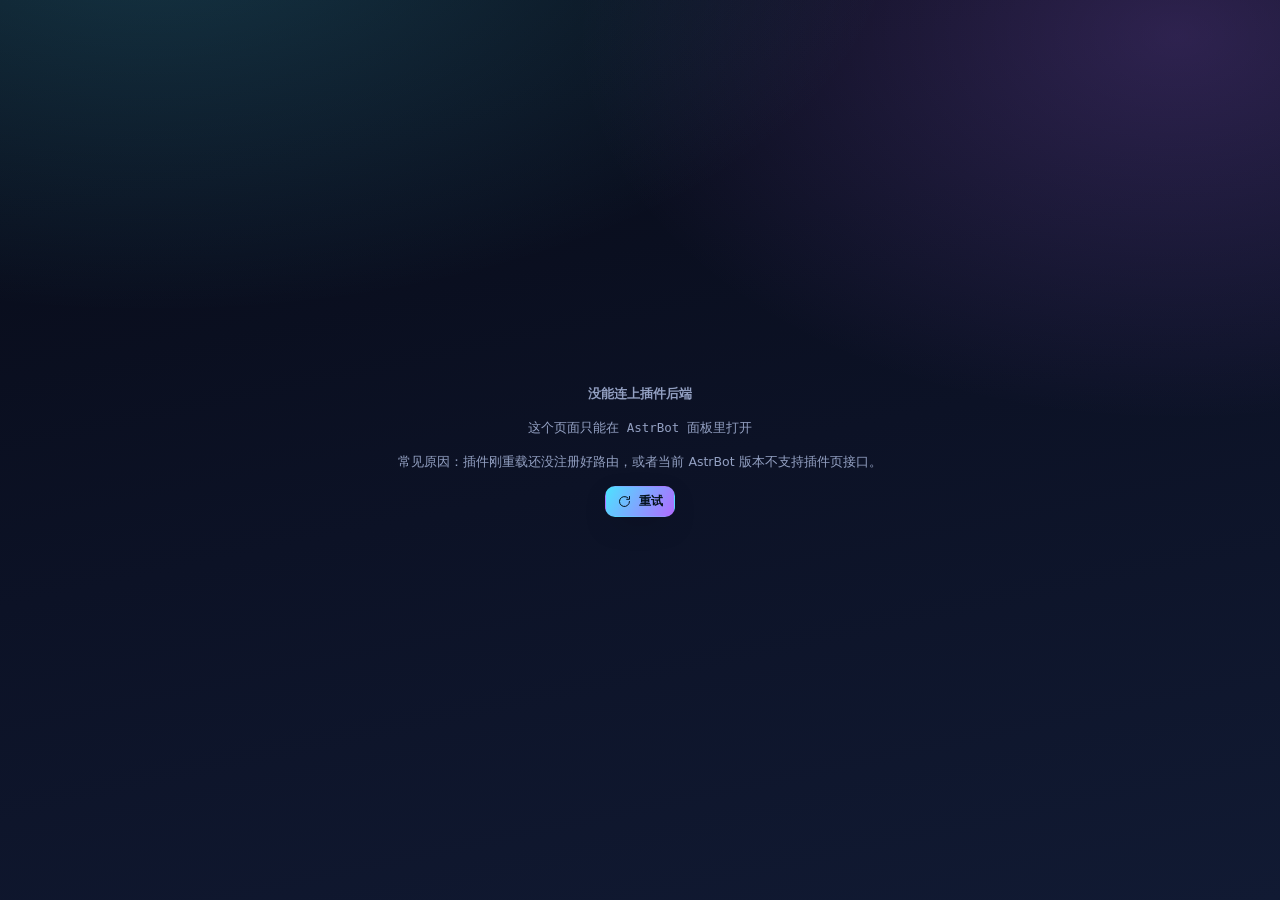
<file: pages/nexus/index.html>
<!DOCTYPE html>
<html lang="zh-CN" data-nexus-theme="midnight">
<head>
<meta charset="utf-8" />
<meta name="viewport" content="width=device-width, initial-scale=1" />
<title>我的番剧 · Bangumi Nexus</title>
<link rel="icon" type="image/svg+xml" href="./assets/logo.svg" />
<link rel="stylesheet" href="./theme.css" />
<link rel="stylesheet" href="./style.css" />
</head>
<body>
<svg class="sprite" aria-hidden="true" focusable="false" xmlns="http://www.w3.org/2000/svg">
  <symbol id="i-overview" viewBox="0 0 24 24"><path d="M4 19.5a8.5 8.5 0 1 1 16 0Z"/><path d="M12 13.6 16 9"/><circle cx="12" cy="14.4" r="1.5" fill="currentColor" stroke="none"/></symbol>
  <symbol id="i-config" viewBox="0 0 24 24"><path d="M3.5 7.5h9M17.5 7.5h3M3.5 16.5h4M12.5 16.5h8"/><circle cx="15" cy="7.5" r="2.4"/><circle cx="10" cy="16.5" r="2.4"/></symbol>
  <symbol id="i-heart" viewBox="0 0 24 24"><path d="M12 20s-7.6-4.6-7.6-9.5A4.4 4.4 0 0 1 12 7.4a4.4 4.4 0 0 1 7.6 3.1C19.6 15.4 12 20 12 20Z"/></symbol>
  <symbol id="i-rss" viewBox="0 0 24 24"><path d="M5 4.5A14.5 14.5 0 0 1 19.5 19M5 10.5A8.5 8.5 0 0 1 13.5 19"/><circle cx="6" cy="18" r="1.7" fill="currentColor" stroke="none"/></symbol>
  <symbol id="i-bell" viewBox="0 0 24 24"><path d="M6.5 17.5V11a5.5 5.5 0 0 1 11 0v6.5"/><path d="M4.5 17.5h15M10 20.3a2.2 2.2 0 0 0 4 0"/></symbol>
  <symbol id="i-source" viewBox="0 0 24 24"><ellipse cx="12" cy="6" rx="7.5" ry="2.8"/><path d="M4.5 6v6c0 1.55 3.36 2.8 7.5 2.8s7.5-1.25 7.5-2.8V6"/><path d="M4.5 12v6c0 1.55 3.36 2.8 7.5 2.8s7.5-1.25 7.5-2.8v-6"/></symbol>
  <symbol id="i-calendar" viewBox="0 0 24 24"><rect x="3.5" y="5.5" width="17" height="15" rx="2.5"/><path d="M3.5 10h17M8 3.5v4M16 3.5v4"/></symbol>
  <symbol id="i-tv" viewBox="0 0 24 24"><rect x="3" y="7.5" width="18" height="12" rx="2.5"/><path d="m8.5 3.5 3.5 4 3.5-4"/></symbol>
  <symbol id="i-search" viewBox="0 0 24 24"><circle cx="10.8" cy="10.8" r="6.3"/><path d="m15.5 15.5 4.5 4.5"/></symbol>
  <symbol id="i-dice" viewBox="0 0 24 24"><rect x="4" y="4" width="16" height="16" rx="3.5"/><circle cx="8.8" cy="8.8" r="1.3" fill="currentColor" stroke="none"/><circle cx="15.2" cy="15.2" r="1.3" fill="currentColor" stroke="none"/><circle cx="12" cy="12" r="1.3" fill="currentColor" stroke="none"/></symbol>
  <symbol id="i-clock" viewBox="0 0 24 24"><circle cx="12" cy="12" r="8.5"/><path d="M12 7.5V12l3.2 2"/></symbol>
  <symbol id="i-save" viewBox="0 0 24 24"><path d="M4.5 6.5A2 2 0 0 1 6.5 4.5h8.2L19.5 9.3v8.2a2 2 0 0 1-2 2h-11a2 2 0 0 1-2-2Z"/><path d="M8.5 4.5v5h7"/><rect x="8.5" y="13" width="7" height="6.5" rx="1.4"/></symbol>
  <symbol id="i-stethoscope" viewBox="0 0 24 24"><path d="M6 3.5v4.8a4 4 0 0 0 8 0V3.5"/><path d="M4.4 3.5h3.2M12.4 3.5h3.2"/><path d="M10 12.3v2.4a4.6 4.6 0 0 0 8.4 2.6"/><circle cx="19.2" cy="15.6" r="2.1"/></symbol>
  <symbol id="i-cards" viewBox="0 0 24 24"><rect x="6.5" y="3.5" width="14" height="14" rx="3"/><path d="M16.5 20.5h-9a4 4 0 0 1-4-4v-9"/></symbol>
  <symbol id="i-commands" viewBox="0 0 24 24"><rect x="2.5" y="4.5" width="19" height="15" rx="2.5"/><path d="M6.5 10l2.5 2-2.5 2M12 14h5"/></symbol>
  <symbol id="i-about" viewBox="0 0 24 24"><circle cx="12" cy="12" r="8.5"/><path d="M12 11v6M12 7.6v.6"/></symbol>
  <symbol id="i-upload" viewBox="0 0 24 24"><path d="M12 16V4m0 0L7.5 8.5M12 4l4.5 4.5"/><path d="M4 15v3.5A1.5 1.5 0 0 0 5.5 20h13a1.5 1.5 0 0 0 1.5-1.5V15"/></symbol>
  <symbol id="i-link" viewBox="0 0 24 24"><path d="M10 13.5a4 4 0 0 0 5.7 0l2.8-2.8a4 4 0 0 0-5.7-5.7L11.6 6.3"/><path d="M14 10.5a4 4 0 0 0-5.7 0l-2.8 2.8a4 4 0 0 0 5.7 5.7l1.2-1.2"/></symbol>
  <symbol id="i-download" viewBox="0 0 24 24"><path d="M12 4v12m0 0l-4.5-4.5M12 16l4.5-4.5"/><path d="M4 18.5h16"/></symbol>
  <symbol id="i-trash" viewBox="0 0 24 24"><path d="M4 7h16M9.5 7V4.5h5V7M6.5 7l.9 12a1.5 1.5 0 0 0 1.5 1.4h6.2a1.5 1.5 0 0 0 1.5-1.4L17.5 7"/><path d="M10.5 11v6M13.5 11v6"/></symbol>
  <symbol id="i-plus" viewBox="0 0 24 24"><path d="M12 5v14M5 12h14"/></symbol>
  <symbol id="i-close" viewBox="0 0 24 24"><path d="M6 6l12 12M18 6L6 18"/></symbol>
  <symbol id="i-check" viewBox="0 0 24 24"><path d="M4.5 12.5l5 5 10-11"/></symbol>
  <symbol id="i-refresh" viewBox="0 0 24 24"><path d="M20 12a8 8 0 1 1-2.6-5.9"/><path d="M20 4v4.5h-4.5"/></symbol>
  <symbol id="i-palette" viewBox="0 0 24 24"><path d="M12 3.5a8.5 8.5 0 1 0 0 17c1.4 0 2-.9 2-1.8 0-1.6-1.7-1.7-1.7-3.2 0-1.1.9-1.8 2.2-1.8h1.6a4.4 4.4 0 0 0 4.4-4.4C20.5 5.9 16.7 3.5 12 3.5Z"/><circle cx="8.4" cy="10.4" r="1.2" fill="currentColor" stroke="none"/><circle cx="12" cy="7.8" r="1.2" fill="currentColor" stroke="none"/><circle cx="15.8" cy="9.6" r="1.2" fill="currentColor" stroke="none"/></symbol>
  <symbol id="i-play" viewBox="0 0 24 24"><path d="M8 5.5l10 6.5-10 6.5Z"/></symbol>
  <symbol id="i-arrow-up" viewBox="0 0 24 24"><path d="M12 19V6m0 0l-5 5M12 6l5 5"/></symbol>
  <symbol id="i-arrow-down" viewBox="0 0 24 24"><path d="M12 5v13m0 0l5-5M12 18l-5-5"/></symbol>
  <symbol id="i-copy" viewBox="0 0 24 24"><rect x="9" y="9" width="11.5" height="11.5" rx="2.5"/><path d="M15 6.5V6a2.5 2.5 0 0 0-2.5-2.5H6A2.5 2.5 0 0 0 3.5 6v6.5A2.5 2.5 0 0 0 6 15h.5"/></symbol>
  <symbol id="i-info" viewBox="0 0 24 24"><circle cx="12" cy="12" r="8.5"/><path d="M12 11.5v5.5M12 8v.6"/></symbol>
  <symbol id="i-caret" viewBox="0 0 24 24"><path d="M7 10l5 5 5-5"/></symbol>
  <symbol id="i-compact" viewBox="0 0 24 24"><path d="M4 12h16M8 7.5l4-3.5 4 3.5M8 16.5l4 3.5 4-3.5"/></symbol>
  <symbol id="i-expand" viewBox="0 0 24 24"><path d="M9 4.5H4.5V9M15 19.5h4.5V15M4.5 15v4.5H9M19.5 9V4.5H15"/></symbol>
  <symbol id="i-fit" viewBox="0 0 24 24"><rect x="3.5" y="5.5" width="17" height="13" rx="2.5"/><path d="M8 12h8"/></symbol>
  <symbol id="i-actual" viewBox="0 0 24 24"><circle cx="11" cy="11" r="6.5"/><path d="M11 8.5v5M8.5 11h5M16 16l4.5 4.5"/></symbol>
  <symbol id="i-wand" viewBox="0 0 24 24"><path d="M3.8 20.2 13.6 10.4"/><path d="m14.3 9.7 3.5-3.5a1.75 1.75 0 0 0 0-2.5l-.5-.5a1.75 1.75 0 0 0-2.5 0l-3.5 3.5z"/><path d="M19.4 12.6v3.2M17.8 14.2H21M6.2 3v2.7M4.8 4.35h2.8"/></symbol>
  <symbol id="i-library" viewBox="0 0 24 24"><rect x="3.5" y="3.5" width="7" height="7" rx="2"/><rect x="13.5" y="3.5" width="7" height="7" rx="2"/><rect x="3.5" y="13.5" width="7" height="7" rx="2"/><rect x="13.5" y="13.5" width="7" height="7" rx="2"/></symbol>
  <symbol id="i-grip" viewBox="0 0 24 24"><circle cx="9" cy="6" r="1.3" fill="currentColor" stroke="none"/><circle cx="15" cy="6" r="1.3" fill="currentColor" stroke="none"/><circle cx="9" cy="12" r="1.3" fill="currentColor" stroke="none"/><circle cx="15" cy="12" r="1.3" fill="currentColor" stroke="none"/><circle cx="9" cy="18" r="1.3" fill="currentColor" stroke="none"/><circle cx="15" cy="18" r="1.3" fill="currentColor" stroke="none"/></symbol>
  <symbol id="i-sync" viewBox="0 0 24 24"><path d="M4.5 10.6A7.8 7.8 0 0 1 18.3 7.3"/><path d="M19.5 13.4A7.8 7.8 0 0 1 5.7 16.7"/><path d="M14.9 7.5h3.7V3.8M9.1 16.5H5.4v3.7"/></symbol>
  <symbol id="i-chev-left" viewBox="0 0 24 24"><path d="M14.5 6.5 9 12l5.5 5.5"/></symbol>
  <symbol id="i-chev-right" viewBox="0 0 24 24"><path d="M9.5 6.5 15 12l-5.5 5.5"/></symbol>
</svg>

<div class="shell" id="shell">
  <header class="appbar">
    <a class="brand" href="#/overview" title="我的番剧 · Bangumi Nexus">
      <img class="brand-mark" src="./assets/logo.svg" alt="" width="30" height="30" draggable="false" />
      <span class="brand-text">
        <strong>我的番剧</strong>
        <small id="brand-sub">跨源检索 · 追番清单 · RSS 订阅 · 每日播报</small>
      </span>
    </a>

    <div class="appbar-actions">
      <div class="theme-picker">
        <button class="pill-btn" id="btn-theme" type="button" aria-haspopup="true" aria-expanded="false" title="切换界面主题（同时决定卡片预览配色）">
          <span class="swatches" id="theme-swatch"></span>
          <span id="theme-label">午夜霓虹</span>
          <svg class="icon sm"><use href="#i-caret"></use></svg>
        </button>
        <div class="theme-menu" id="theme-menu" role="menu" hidden></div>
      </div>
      <button class="pill-btn" id="btn-dense" type="button" title="紧凑模式：压缩间距，一屏塞更多东西">
        <svg class="icon sm"><use href="#i-compact"></use></svg><span>紧凑</span>
      </button>
      <button class="pill-btn" id="btn-refresh" type="button" title="重新拉取运行概览与当前视图数据">
        <svg class="icon sm"><use href="#i-refresh"></use></svg><span>刷新</span>
      </button>
    </div>
  </header>

  <nav class="tabbar" id="tabbar" aria-label="主导航"></nav>

  <main class="views" id="views">
    <section class="view" data-view="overview" hidden></section>
    <section class="view" data-view="config" hidden></section>
    <section class="view" data-view="watch" hidden></section>
    <section class="view" data-view="subs" hidden></section>
    <section class="view" data-view="targets" hidden></section>
    <section class="view" data-view="anirss" hidden></section>
    <section class="view" data-view="cards" hidden></section>
    <section class="view" data-view="sources" hidden></section>
    <section class="view" data-view="commands" hidden></section>
    <section class="view" data-view="about" hidden></section>
  </main>

  <footer class="statusbar">
    <span class="status-left" id="status-left"></span>
    <span class="status-right" id="status-right"></span>
  </footer>
</div>

<div class="boot" id="boot">
  <img src="./assets/logo.svg" alt="" width="64" height="64" draggable="false" />
  <p>正在连接 AstrBot…</p>
</div>

<!-- 自绘确认框：插件页跑在 sandbox iframe 里（AstrBot 给的是
     「allow-scripts allow-forms allow-downloads」，没有 allow-modals），
     window.confirm 会被浏览器直接判否而且什么都不弹，所以危险操作只能自己画。 -->
<div class="askbox" id="askbox" hidden>
  <div class="askbox-card" role="alertdialog" aria-modal="true" aria-labelledby="askbox-title" aria-describedby="askbox-body">
    <div class="askbox-head">
      <span class="askbox-mark" id="askbox-mark"><svg class="icon"><use href="#i-info"></use></svg></span>
      <h2 id="askbox-title"></h2>
    </div>
    <p id="askbox-body"></p>
    <div class="askbox-actions">
      <button class="btn ghost" id="askbox-no" type="button"></button>
      <button class="btn primary" id="askbox-yes" type="button"></button>
    </div>
  </div>
</div>

<div class="toasts" id="toasts" aria-live="polite"></div>

<script type="module" src="./app.js"></script>
</body>
</html>
</file>
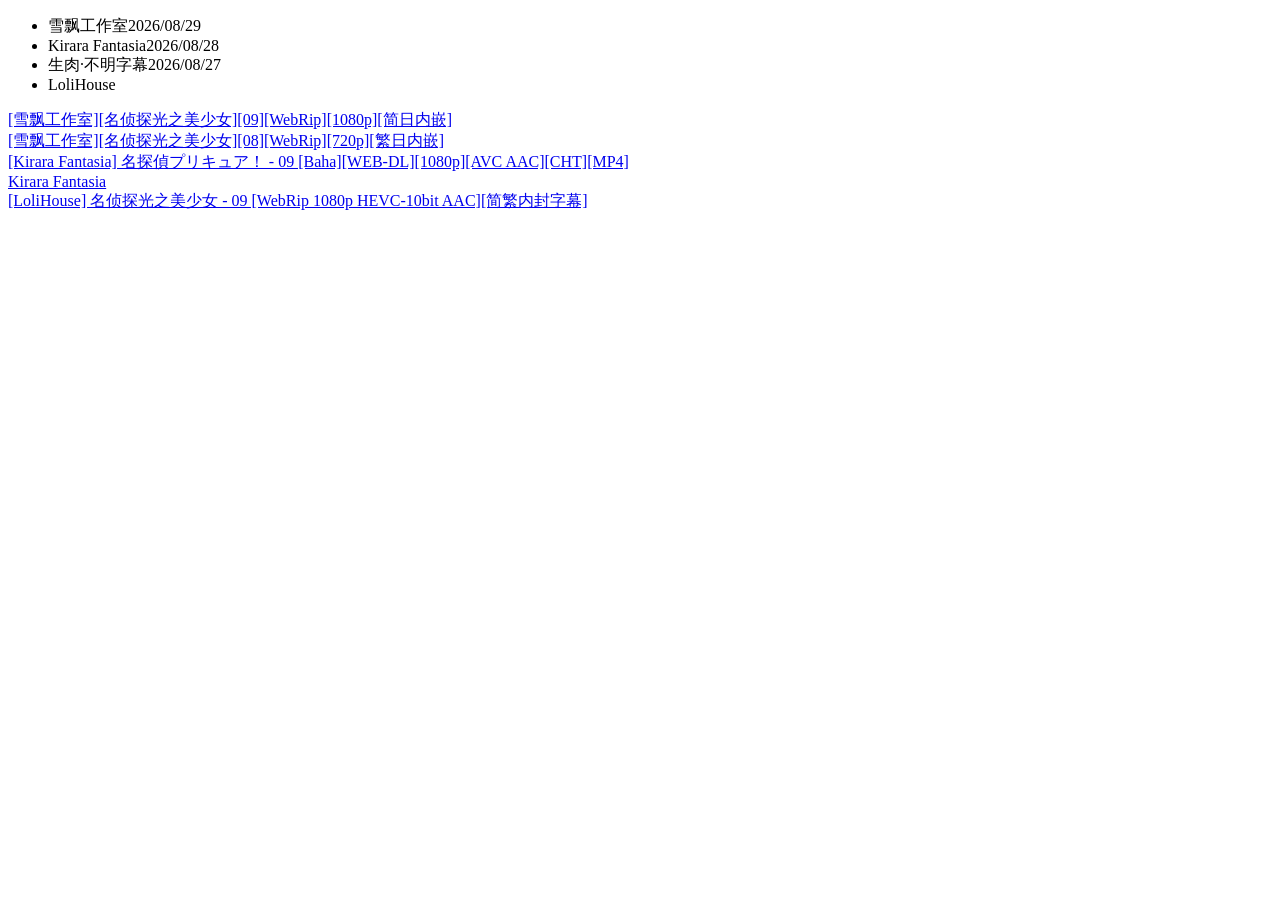
<file: tests/fixtures/mikan_bangumi.html>
<!DOCTYPE html>
<!-- 精简自 https://mikanani.me/Home/Bangumi/3883（名探偵プリキュア！，2026-08 实测）。
     只保留解析要用到的骨架，并刻意保留两个真实坑：
     1. Kirara Fantasia 左栏是 subgroup-615，正文里的发布者链接却是 PublishGroup/392；
     2. 「生肉·不明字幕」这一组左栏有名字，正文里没有对应的发布块。 -->
<html>
<head><title>名探偵プリキュア！</title></head>
<body>
<div class="pull-left leftbar-container">
  <div class="leftbar-nav">
    <ul class="list-unstyled">
      <li><a class="subgroup-name subgroup-6" data-anchor="#6">雪飘工作室</a><span class="date">2026/08/29</span></li>
      <li><a class="subgroup-name subgroup-615" data-anchor="#615">Kirara Fantasia</a><span class="date">2026/08/28</span></li>
      <li><a class="subgroup-name subgroup-202" data-anchor="#202">生肉·不明字幕</a><span class="date">2026/08/27</span></li>
      <li><a class="subgroup-name subgroup-370" data-anchor="#370">LoliHouse</a></li>
    </ul>
  </div>
</div>
<div class="central-container">
  <div class="m-bangumi-content" id="bangumi-episode-subgroup-6">
    <div class="m-bangumi-item">
      <div class="text"><a href="/Home/Episode/aaa">[雪飘工作室][名侦探光之美少女][09][WebRip][1080p][简日内嵌]</a></div>
    </div>
    <div class="m-bangumi-item">
      <div class="text"><a href="/Home/Episode/bbb">[雪飘工作室][名侦探光之美少女][08][WebRip][720p][繁日内嵌]</a></div>
    </div>
  </div>
  <div class="m-bangumi-content" id="bangumi-episode-subgroup-615">
    <div class="m-bangumi-item">
      <div class="text"><a href="/Home/Episode/ccc">[Kirara Fantasia] 名探偵プリキュア！ - 09 [Baha][WEB-DL][1080p][AVC AAC][CHT][MP4]</a></div>
    </div>
    <div class="m-bangumi-item">
      <div class="subgroup-text"><a href="/Home/PublishGroup/392">Kirara Fantasia</a></div>
    </div>
  </div>
  <div class="m-bangumi-content" id="bangumi-episode-subgroup-370">
    <div class="m-bangumi-item">
      <div class="text"><a href="/Home/Episode/ddd">[LoliHouse] 名侦探光之美少女 - 09 [WebRip 1080p HEVC-10bit AAC][简繁内封字幕]</a></div>
    </div>
  </div>
</div>
</body>
</html>
</file>
<file: pages/nexus/theme.css>
/* ---------------------------------------------------------------------------
 * 自动生成，请勿手工编辑。
 * 来源: astrbot_plugin_bangumi_nexus/nexus/render/themes.py
 * 重建: python astrbot_plugin_bangumi_nexus/scripts/build_theme_css.py
 *
 * 每个主题都暴露与卡片渲染器完全相同的 28 个自定义属性，
 * 外加若干只对 WebUI 有意义的派生变量（滚动条、玻璃模糊、语义色等）。
 * ------------------------------------------------------------------------- */


/* app.js 还没启动时的兜底，避免首屏白闪。 */

:root {
  --canvas: radial-gradient(1200px 620px at 12% -8%, rgba(77, 226, 255, 0.20), transparent 62%), radial-gradient(1000px 640px at 92% 4%, rgba(176, 107, 255, 0.22), transparent 60%), linear-gradient(168deg, #070a16 0%, #0c1226 52%, #111a33 100%);
  --canvas-from: #070a16;
  --canvas-mid: #0c1226;
  --canvas-to: #111a33;
  --surface: rgba(20, 27, 48, 0.902);
  --surface-alt: #1b2440;
  --surface-css: linear-gradient(160deg, rgba(28, 38, 66, 0.92), rgba(16, 22, 41, 0.94));
  --hero: linear-gradient(115deg, rgba(77, 226, 255, 0.16), rgba(176, 107, 255, 0.16));
  --overlay: repeating-linear-gradient(115deg, rgba(255, 255, 255, 0.028) 0 1px, transparent 1px 4px);
  --border: #27314f;
  --border-strong: #3a4670;
  --text: #e9eefb;
  --muted: #93a0c2;
  --faint: #66718f;
  --accent: #4de2ff;
  --accent-alt: #b06bff;
  --accent-ink: #04121c;
  --chip: rgba(77, 226, 255, 0.149);
  --chip-text: #9ce9ff;
  --code: #0a1122;
  --code-text: #8fd8ff;
  --font-body: "Noto Sans SC", "PingFang SC", "Microsoft YaHei", "Source Han Sans SC", "Hiragino Sans GB", system-ui, -apple-system, "Segoe UI", sans-serif;
  --font-heading: "Noto Sans SC", "PingFang SC", "Microsoft YaHei", "Source Han Sans SC", "Hiragino Sans GB", system-ui, -apple-system, "Segoe UI", sans-serif;
  --font-mono: "JetBrains Mono", "Cascadia Code", "SF Mono", "Sarasa Mono SC", Consolas, "DejaVu Sans Mono", ui-monospace, monospace;
  --radius: 22px;
  --shadow: 0 24px 60px -30px rgba(0, 0, 0, 0.55);
  --accent-shadow: 0 10px 30px -12px rgba(0, 0, 0, 0.5);
  --heading-spacing: -0.01em;
  --mode: dark;
  --glass-blur: 10px;
  --rail: #070a16;
  --track: rgba(255, 255, 255, 0.10);
  --hairline: rgba(255, 255, 255, 0.06);
  --lift: rgba(255, 255, 255, 0.05);
  --sunken: rgba(0, 0, 0, 0.28);
  --danger: #ff7a86;
  --success: #54e3ae;
  --warn: #ffc46b;
  color-scheme: dark;
}

/* 午夜霓虹 - 深藏青底色 · 青紫霓虹描边 */

[data-nexus-theme="midnight"] {
  --canvas: radial-gradient(1200px 620px at 12% -8%, rgba(77, 226, 255, 0.20), transparent 62%), radial-gradient(1000px 640px at 92% 4%, rgba(176, 107, 255, 0.22), transparent 60%), linear-gradient(168deg, #070a16 0%, #0c1226 52%, #111a33 100%);
  --canvas-from: #070a16;
  --canvas-mid: #0c1226;
  --canvas-to: #111a33;
  --surface: rgba(20, 27, 48, 0.902);
  --surface-alt: #1b2440;
  --surface-css: linear-gradient(160deg, rgba(28, 38, 66, 0.92), rgba(16, 22, 41, 0.94));
  --hero: linear-gradient(115deg, rgba(77, 226, 255, 0.16), rgba(176, 107, 255, 0.16));
  --overlay: repeating-linear-gradient(115deg, rgba(255, 255, 255, 0.028) 0 1px, transparent 1px 4px);
  --border: #27314f;
  --border-strong: #3a4670;
  --text: #e9eefb;
  --muted: #93a0c2;
  --faint: #66718f;
  --accent: #4de2ff;
  --accent-alt: #b06bff;
  --accent-ink: #04121c;
  --chip: rgba(77, 226, 255, 0.149);
  --chip-text: #9ce9ff;
  --code: #0a1122;
  --code-text: #8fd8ff;
  --font-body: "Noto Sans SC", "PingFang SC", "Microsoft YaHei", "Source Han Sans SC", "Hiragino Sans GB", system-ui, -apple-system, "Segoe UI", sans-serif;
  --font-heading: "Noto Sans SC", "PingFang SC", "Microsoft YaHei", "Source Han Sans SC", "Hiragino Sans GB", system-ui, -apple-system, "Segoe UI", sans-serif;
  --font-mono: "JetBrains Mono", "Cascadia Code", "SF Mono", "Sarasa Mono SC", Consolas, "DejaVu Sans Mono", ui-monospace, monospace;
  --radius: 22px;
  --shadow: 0 24px 60px -30px rgba(0, 0, 0, 0.55);
  --accent-shadow: 0 10px 30px -12px rgba(0, 0, 0, 0.5);
  --heading-spacing: -0.01em;
  --mode: dark;
  --glass-blur: 10px;
  --rail: #070a16;
  --track: rgba(255, 255, 255, 0.10);
  --hairline: rgba(255, 255, 255, 0.06);
  --lift: rgba(255, 255, 255, 0.05);
  --sunken: rgba(0, 0, 0, 0.28);
  --danger: #ff7a86;
  --success: #54e3ae;
  --warn: #ffc46b;
  color-scheme: dark;
}

/* 极光 - 半透明玻璃层 · 薄荷与蓝的流光 */

[data-nexus-theme="aurora"] {
  --canvas: radial-gradient(900px 520px at 8% 0%, rgba(99, 255, 201, 0.26), transparent 60%), radial-gradient(880px 560px at 78% 6%, rgba(127, 169, 255, 0.28), transparent 58%), radial-gradient(760px 620px at 50% 108%, rgba(186, 128, 255, 0.20), transparent 62%), linear-gradient(170deg, #04191c 0%, #08243c 48%, #161244 100%);
  --canvas-from: #04191c;
  --canvas-mid: #08243c;
  --canvas-to: #161244;
  --surface: rgba(255, 255, 255, 0.071);
  --surface-alt: rgba(255, 255, 255, 0.110);
  --surface-css: linear-gradient(155deg, rgba(255, 255, 255, 0.11), rgba(255, 255, 255, 0.045));
  --hero: linear-gradient(118deg, rgba(99, 255, 201, 0.18), rgba(127, 169, 255, 0.14));
  --overlay: none;
  --border: rgba(255, 255, 255, 0.149);
  --border-strong: rgba(255, 255, 255, 0.239);
  --text: #eafff8;
  --muted: #a2c6c2;
  --faint: #7d9c9c;
  --accent: #63ffc9;
  --accent-alt: #7fa9ff;
  --accent-ink: #052018;
  --chip: rgba(99, 255, 201, 0.141);
  --chip-text: #bdffe8;
  --code: rgba(4, 18, 26, 0.600);
  --code-text: #a6f2de;
  --font-body: "Noto Sans SC", "PingFang SC", "Microsoft YaHei", "Source Han Sans SC", "Hiragino Sans GB", system-ui, -apple-system, "Segoe UI", sans-serif;
  --font-heading: "Noto Sans SC", "PingFang SC", "Microsoft YaHei", "Source Han Sans SC", "Hiragino Sans GB", system-ui, -apple-system, "Segoe UI", sans-serif;
  --font-mono: "JetBrains Mono", "Cascadia Code", "SF Mono", "Sarasa Mono SC", Consolas, "DejaVu Sans Mono", ui-monospace, monospace;
  --radius: 26px;
  --shadow: 0 30px 70px -34px rgba(0, 20, 24, 0.75);
  --accent-shadow: 0 10px 30px -12px rgba(0, 0, 0, 0.5);
  --heading-spacing: -0.01em;
  --mode: dark;
  --glass-blur: 20px;
  --rail: #04191c;
  --track: rgba(255, 255, 255, 0.10);
  --hairline: rgba(255, 255, 255, 0.06);
  --lift: rgba(255, 255, 255, 0.05);
  --sunken: rgba(0, 0, 0, 0.28);
  --danger: #ff7a86;
  --success: #54e3ae;
  --warn: #ffc46b;
  color-scheme: dark;
}

/* 樱绯 - 暖粉纸感 · 衬线标题的柔和秩序 */

[data-nexus-theme="sakura"] {
  --canvas: radial-gradient(900px 480px at 14% -6%, rgba(228, 84, 125, 0.14), transparent 60%), radial-gradient(820px 520px at 88% 2%, rgba(255, 171, 134, 0.20), transparent 58%), linear-gradient(172deg, #fff8f9 0%, #ffeef3 55%, #fdf3ec 100%);
  --canvas-from: #fff8f9;
  --canvas-mid: #ffeef3;
  --canvas-to: #fdf3ec;
  --surface: #ffffff;
  --surface-alt: #fff5f7;
  --surface-css: linear-gradient(158deg, #ffffff, #fff7f9);
  --hero: linear-gradient(116deg, rgba(228, 84, 125, 0.12), rgba(255, 171, 134, 0.18));
  --overlay: none;
  --border: #f6dae1;
  --border-strong: #efc2ce;
  --text: #3d2b31;
  --muted: #8d6c76;
  --faint: #b39aa2;
  --accent: #e4547d;
  --accent-alt: #ffab86;
  --accent-ink: #ffffff;
  --chip: rgba(228, 84, 125, 0.122);
  --chip-text: #b83f63;
  --code: #fff1f4;
  --code-text: #a44366;
  --font-body: "Noto Sans SC", "PingFang SC", "Microsoft YaHei", "Source Han Sans SC", "Hiragino Sans GB", system-ui, -apple-system, "Segoe UI", sans-serif;
  --font-heading: "Noto Serif SC", "Source Han Serif SC", "Songti SC", "SimSun", Georgia, "Times New Roman", serif;
  --font-mono: "JetBrains Mono", "Cascadia Code", "SF Mono", "Sarasa Mono SC", Consolas, "DejaVu Sans Mono", ui-monospace, monospace;
  --radius: 20px;
  --shadow: 0 22px 50px -30px rgba(180, 108, 128, 0.45);
  --accent-shadow: 0 10px 26px -12px rgba(228, 84, 125, 0.45);
  --heading-spacing: 0.005em;
  --mode: light;
  --glass-blur: 10px;
  --rail: #fff5f7;
  --track: rgba(15, 23, 42, 0.10);
  --hairline: rgba(15, 23, 42, 0.05);
  --lift: rgba(255, 255, 255, 0.72);
  --sunken: rgba(15, 23, 42, 0.045);
  --danger: #d02c46;
  --success: #12855f;
  --warn: #a35c05;
  color-scheme: light;
}

/* 蓝图 - 工程网格 · 等宽标注的技术感 */

[data-nexus-theme="blueprint"] {
  --canvas: linear-gradient(168deg, #062138 0%, #082a46 55%, #04182a 100%);
  --canvas-from: #062138;
  --canvas-mid: #082a46;
  --canvas-to: #04182a;
  --surface: rgba(255, 255, 255, 0.051);
  --surface-alt: rgba(255, 255, 255, 0.086);
  --surface-css: linear-gradient(150deg, rgba(255, 255, 255, 0.075), rgba(255, 255, 255, 0.035));
  --hero: linear-gradient(118deg, rgba(255, 209, 102, 0.14), rgba(110, 200, 255, 0.14));
  --overlay: linear-gradient(rgba(146, 200, 255, 0.075) 1px, transparent 1px) 0 0 / 100% 34px, linear-gradient(90deg, rgba(146, 200, 255, 0.075) 1px, transparent 1px) 0 0 / 34px 100%;
  --border: rgba(127, 196, 255, 0.239);
  --border-strong: rgba(127, 196, 255, 0.361);
  --text: #dcecfb;
  --muted: #93b7d6;
  --faint: #6d90ae;
  --accent: #ffd166;
  --accent-alt: #6ec8ff;
  --accent-ink: #0a1a28;
  --chip: rgba(255, 209, 102, 0.122);
  --chip-text: #ffe3a3;
  --code: rgba(3, 18, 31, 0.600);
  --code-text: #8fd0ff;
  --font-body: "JetBrains Mono", "Cascadia Code", "SF Mono", "Sarasa Mono SC", Consolas, "DejaVu Sans Mono", ui-monospace, monospace;
  --font-heading: "JetBrains Mono", "Cascadia Code", "SF Mono", "Sarasa Mono SC", Consolas, "DejaVu Sans Mono", ui-monospace, monospace;
  --font-mono: "JetBrains Mono", "Cascadia Code", "SF Mono", "Sarasa Mono SC", Consolas, "DejaVu Sans Mono", ui-monospace, monospace;
  --radius: 8px;
  --shadow: 0 20px 46px -28px rgba(0, 12, 24, 0.8);
  --accent-shadow: 0 10px 30px -12px rgba(0, 0, 0, 0.5);
  --heading-spacing: 0.04em;
  --mode: dark;
  --glass-blur: 10px;
  --rail: #062138;
  --track: rgba(255, 255, 255, 0.10);
  --hairline: rgba(255, 255, 255, 0.06);
  --lift: rgba(255, 255, 255, 0.05);
  --sunken: rgba(0, 0, 0, 0.28);
  --danger: #ff7a86;
  --success: #54e3ae;
  --warn: #ffc46b;
  color-scheme: dark;
}

/* 素笺 - 米白纸张 · 墨黑与朱红的编排 */

[data-nexus-theme="paper"] {
  --canvas: radial-gradient(1000px 520px at 50% -12%, rgba(255, 255, 255, 0.9), transparent 60%), linear-gradient(174deg, #f7f4ed 0%, #f2eee4 58%, #eae5d8 100%);
  --canvas-from: #f7f4ed;
  --canvas-mid: #f2eee4;
  --canvas-to: #eae5d8;
  --surface: #fffdf8;
  --surface-alt: #f7f3e9;
  --surface-css: linear-gradient(160deg, #fffdf8, #faf7ee);
  --hero: linear-gradient(120deg, rgba(176, 64, 44, 0.10), rgba(47, 72, 88, 0.08));
  --overlay: none;
  --border: #ded7c6;
  --border-strong: #c8bfa9;
  --text: #221f1a;
  --muted: #726b5d;
  --faint: #9c9484;
  --accent: #b0402c;
  --accent-alt: #2f4858;
  --accent-ink: #fffdf8;
  --chip: rgba(176, 64, 44, 0.102);
  --chip-text: #8f3323;
  --code: #f2eee2;
  --code-text: #4a4438;
  --font-body: "Noto Sans SC", "PingFang SC", "Microsoft YaHei", "Source Han Sans SC", "Hiragino Sans GB", system-ui, -apple-system, "Segoe UI", sans-serif;
  --font-heading: "Noto Serif SC", "Source Han Serif SC", "Songti SC", "SimSun", Georgia, "Times New Roman", serif;
  --font-mono: "JetBrains Mono", "Cascadia Code", "SF Mono", "Sarasa Mono SC", Consolas, "DejaVu Sans Mono", ui-monospace, monospace;
  --radius: 6px;
  --shadow: 0 18px 40px -28px rgba(80, 70, 50, 0.4);
  --accent-shadow: 0 8px 22px -12px rgba(176, 64, 44, 0.38);
  --heading-spacing: 0.01em;
  --mode: light;
  --glass-blur: 10px;
  --rail: #f7f3e9;
  --track: rgba(15, 23, 42, 0.10);
  --hairline: rgba(15, 23, 42, 0.05);
  --lift: rgba(255, 255, 255, 0.72);
  --sunken: rgba(15, 23, 42, 0.045);
  --danger: #d02c46;
  --success: #12855f;
  --warn: #a35c05;
  color-scheme: light;
}

/* 落日 - 炭灰暖底 · 珊瑚与琥珀的渐层 */

[data-nexus-theme="sunset"] {
  --canvas: radial-gradient(1000px 560px at 88% -10%, rgba(255, 138, 92, 0.30), transparent 62%), radial-gradient(900px 520px at 6% 8%, rgba(255, 196, 107, 0.18), transparent 58%), linear-gradient(166deg, #1d1219 0%, #2c1a24 52%, #3a2028 100%);
  --canvas-from: #1d1219;
  --canvas-mid: #2c1a24;
  --canvas-to: #3a2028;
  --surface: rgba(42, 28, 36, 0.902);
  --surface-alt: #35232c;
  --surface-css: linear-gradient(158deg, rgba(60, 40, 50, 0.94), rgba(36, 24, 31, 0.94));
  --hero: linear-gradient(116deg, rgba(255, 138, 92, 0.20), rgba(255, 196, 107, 0.16));
  --overlay: repeating-linear-gradient(0deg, rgba(255, 255, 255, 0.022) 0 1px, transparent 1px 3px);
  --border: #4a3038;
  --border-strong: #6a434c;
  --text: #fdeee6;
  --muted: #c8a49c;
  --faint: #9d7d78;
  --accent: #ff8a5c;
  --accent-alt: #ffc46b;
  --accent-ink: #2a1109;
  --chip: rgba(255, 138, 92, 0.141);
  --chip-text: #ffc4a8;
  --code: #1a1013;
  --code-text: #ffb894;
  --font-body: "Noto Sans SC", "PingFang SC", "Microsoft YaHei", "Source Han Sans SC", "Hiragino Sans GB", system-ui, -apple-system, "Segoe UI", sans-serif;
  --font-heading: "Noto Sans SC", "PingFang SC", "Microsoft YaHei", "Source Han Sans SC", "Hiragino Sans GB", system-ui, -apple-system, "Segoe UI", sans-serif;
  --font-mono: "JetBrains Mono", "Cascadia Code", "SF Mono", "Sarasa Mono SC", Consolas, "DejaVu Sans Mono", ui-monospace, monospace;
  --radius: 18px;
  --shadow: 0 26px 60px -32px rgba(24, 8, 12, 0.8);
  --accent-shadow: 0 10px 30px -12px rgba(0, 0, 0, 0.5);
  --heading-spacing: -0.01em;
  --mode: dark;
  --glass-blur: 10px;
  --rail: #1d1219;
  --track: rgba(255, 255, 255, 0.10);
  --hairline: rgba(255, 255, 255, 0.06);
  --lift: rgba(255, 255, 255, 0.05);
  --sunken: rgba(0, 0, 0, 0.28);
  --danger: #ff7a86;
  --success: #54e3ae;
  --warn: #ffc46b;
  color-scheme: dark;
}
</file>
<file: pages/nexus/style.css>
/* ---------------------------------------------------------------------------
 * 我的番剧 · Bangumi Nexus — Dashboard 插件页样式
 *
 * 配色一律走 theme.css 暴露的自定义属性，本文件不写死任何颜色，
 * 这样换主题只需要改 <html data-nexus-theme>，无需重排样式。
 * ------------------------------------------------------------------------- */

*,
*::before,
*::after {
  box-sizing: border-box;
}

html,
body {
  height: 100%;
  margin: 0;
}

body {
  font-family: var(--font-body);
  font-size: 13.5px;
  line-height: 1.6;
  color: var(--text);
  background-color: var(--canvas-from);
  background-image: var(--overlay), var(--canvas);
  background-attachment: fixed;
  -webkit-font-smoothing: antialiased;
  text-rendering: optimizeLegibility;
}

::selection {
  background: color-mix(in srgb, var(--accent) 34%, transparent);
  color: var(--text);
}

::-webkit-scrollbar {
  width: 10px;
  height: 10px;
}

::-webkit-scrollbar-track {
  background: transparent;
}

::-webkit-scrollbar-thumb {
  border: 2.5px solid transparent;
  background-clip: padding-box;
  background-color: var(--track);
  border-radius: 999px;
}

::-webkit-scrollbar-thumb:hover {
  background-color: color-mix(in srgb, var(--accent) 55%, var(--track));
}

a {
  color: var(--accent);
  text-decoration: none;
}

a:hover {
  text-decoration: underline;
}

button,
input,
select,
textarea {
  font: inherit;
  color: inherit;
}

svg.icon {
  width: 18px;
  height: 18px;
  flex: none;
  fill: none;
  stroke: currentColor;
  stroke-width: 1.6;
  stroke-linecap: round;
  stroke-linejoin: round;
}

svg.icon.sm {
  width: 15px;
  height: 15px;
}

svg.icon.lg {
  width: 22px;
  height: 22px;
}

svg.icon.xl {
  width: 34px;
  height: 34px;
  stroke-width: 1.3;
}

svg.icon.xxl {
  width: 40px;
  height: 40px;
  stroke-width: 1.15;
}

.sprite {
  position: absolute;
  width: 0;
  height: 0;
  overflow: hidden;
}

.mono {
  font-family: var(--font-mono);
}

/* --- 外壳骨架 ------------------------------------------------------------ */

.shell {
  --h-appbar: 56px;
  --h-tabbar: 42px;
  --h-status: 28px;
  --pad-x: 20px;
  --gap: 14px;

  display: grid;
  grid-template-rows: var(--h-appbar) var(--h-tabbar) minmax(0, 1fr) var(--h-status);
  height: 100dvh;
  overflow: hidden;
  opacity: 0;
  transition: opacity 240ms ease;
}

.shell.is-ready {
  opacity: 1;
}

html[data-dense="1"] .shell {
  --h-appbar: 48px;
  --h-tabbar: 38px;
  --pad-x: 14px;
  --gap: 9px;
  font-size: 12.5px;
}

/* --- 顶栏 --------------------------------------------------------------- */

.appbar {
  position: relative;
  display: flex;
  align-items: center;
  gap: 12px;
  padding: 0 var(--pad-x);
  border-bottom: 1px solid var(--border);
  background: linear-gradient(120deg,
      color-mix(in srgb, var(--surface-alt) 88%, transparent),
      color-mix(in srgb, var(--canvas-from) 92%, transparent));
  backdrop-filter: blur(var(--glass-blur)) saturate(140%);
  z-index: 20;
}

.appbar::after {
  content: "";
  position: absolute;
  inset-inline: 0;
  bottom: -1px;
  height: 1px;
  background: linear-gradient(90deg, var(--accent), transparent 38%);
  opacity: 0.85;
}

.brand {
  display: flex;
  align-items: center;
  gap: 10px;
  min-width: 0;
  color: inherit;
  text-decoration: none;
}

.brand:hover {
  text-decoration: none;
}

.brand-mark {
  filter: drop-shadow(0 4px 14px color-mix(in srgb, var(--accent) 40%, transparent));
}

.brand-text {
  display: flex;
  flex-direction: column;
  min-width: 0;
  line-height: 1.25;
}

.brand-text strong {
  font-family: var(--font-heading);
  font-size: 15px;
  font-weight: 700;
  letter-spacing: var(--heading-spacing);
}

.brand-text small {
  overflow: hidden;
  color: var(--faint);
  font-size: 11px;
  white-space: nowrap;
  text-overflow: ellipsis;
}

.appbar-actions {
  display: flex;
  align-items: center;
  gap: 8px;
  margin-inline-start: auto;
}

.pill-btn {
  display: inline-flex;
  align-items: center;
  gap: 6px;
  height: 32px;
  padding: 0 11px;
  border: 1px solid var(--border);
  border-radius: 9px;
  background: var(--lift);
  color: var(--muted);
  font: 500 12px var(--font-body);
  cursor: pointer;
  transition: color 140ms ease, border-color 140ms ease, background 140ms ease;
}

.pill-btn:hover {
  border-color: var(--border-strong);
  background: color-mix(in srgb, var(--accent) 12%, var(--lift));
  color: var(--text);
}

.pill-btn.is-on {
  border-color: color-mix(in srgb, var(--accent) 55%, var(--border));
  background: color-mix(in srgb, var(--accent) 18%, transparent);
  color: var(--text);
}

.pill-btn.danger:hover {
  border-color: color-mix(in srgb, var(--danger) 55%, var(--border));
  background: color-mix(in srgb, var(--danger) 14%, transparent);
  color: var(--danger);
}

.pill-btn[disabled] {
  opacity: 0.5;
  cursor: not-allowed;
}

/* --- 主题选择器 --------------------------------------------------------- */

.theme-picker {
  position: relative;
}

.swatches {
  display: inline-flex;
  gap: 2px;
  padding: 2px;
  border-radius: 5px;
  background: var(--sunken);
}

.swatches i {
  display: block;
  width: 11px;
  height: 22px;
  border-radius: 3px;
}

.theme-menu {
  position: absolute;
  inset-inline-end: 0;
  top: calc(100% + 8px);
  z-index: 40;
  width: 268px;
  max-height: 62dvh;
  overflow-y: auto;
  padding: 6px;
  border: 1px solid var(--border-strong);
  border-radius: 14px;
  background: var(--surface);
  box-shadow: var(--shadow);
  backdrop-filter: blur(var(--glass-blur)) saturate(140%);
  animation: pop 160ms ease;
}

@keyframes pop {
  from {
    opacity: 0;
    transform: translateY(-6px) scale(0.98);
  }
}

.theme-option {
  display: flex;
  align-items: center;
  gap: 10px;
  width: 100%;
  padding: 8px 9px;
  border: 1px solid transparent;
  border-radius: 10px;
  background: none;
  text-align: start;
  cursor: pointer;
}

.theme-option:hover {
  border-color: var(--border);
  background: var(--lift);
}

.theme-option.is-active {
  border-color: color-mix(in srgb, var(--accent) 50%, var(--border));
  background: color-mix(in srgb, var(--accent) 14%, transparent);
}

.theme-option-name {
  display: flex;
  flex-direction: column;
  min-width: 0;
  line-height: 1.3;
}

.theme-option-name strong {
  font-size: 12.5px;
  font-weight: 600;
}

.theme-option-name span {
  overflow: hidden;
  color: var(--faint);
  font-size: 10.5px;
  white-space: nowrap;
  text-overflow: ellipsis;
}

.theme-option .tick {
  margin-inline-start: auto;
  color: var(--accent);
  opacity: 0;
}

.theme-option.is-active .tick {
  opacity: 1;
}

/* --- 标签栏 ------------------------------------------------------------- */

.tabbar {
  display: flex;
  align-items: stretch;
  gap: 2px;
  overflow-x: auto;
  padding: 0 var(--pad-x);
  border-bottom: 1px solid var(--border);
  background: color-mix(in srgb, var(--rail) 72%, transparent);
  backdrop-filter: blur(var(--glass-blur));
  scrollbar-width: none;
  z-index: 15;
}

.tabbar::-webkit-scrollbar {
  height: 0;
}

.tab {
  position: relative;
  display: inline-flex;
  align-items: center;
  gap: 7px;
  padding: 0 13px;
  color: var(--muted);
  font-size: 12.5px;
  font-weight: 500;
  white-space: nowrap;
  text-decoration: none;
  cursor: pointer;
}

.tab:hover {
  color: var(--text);
  text-decoration: none;
}

.tab::after {
  content: "";
  position: absolute;
  inset-inline: 8px;
  bottom: 0;
  height: 2px;
  border-radius: 2px 2px 0 0;
  background: linear-gradient(90deg, var(--accent), var(--accent-alt));
  transform: scaleX(0);
  transition: transform 180ms ease;
}

.tab.is-active {
  color: var(--text);
}

.tab.is-active::after {
  transform: scaleX(1);
}

.tab-count {
  min-width: 18px;
  padding: 0 5px;
  border-radius: 999px;
  background: var(--chip);
  color: var(--chip-text);
  font: 600 10px var(--font-mono);
  text-align: center;
  line-height: 16px;
}

/* --- 视图容器 ----------------------------------------------------------- */

.views {
  display: flex;
  min-height: 0;
  padding: var(--gap) var(--pad-x);
  overflow: hidden;
}

.view {
  flex: 1 1 auto;
  min-width: 0;
  min-height: 0;
  animation: rise 220ms ease;
}

.view.is-scroll {
  overflow-y: auto;
  padding-inline-end: 4px;
}

.view.is-fill {
  display: flex;
  flex-direction: column;
  overflow: hidden;
}

@keyframes rise {
  from {
    opacity: 0;
    transform: translateY(8px);
  }
}

.statusbar {
  display: flex;
  align-items: center;
  gap: 12px;
  padding: 0 var(--pad-x);
  border-top: 1px solid var(--border);
  background: color-mix(in srgb, var(--rail) 78%, transparent);
  color: var(--faint);
  font: 500 11px var(--font-mono);
}

.status-right {
  margin-inline-start: auto;
  overflow: hidden;
  white-space: nowrap;
  text-overflow: ellipsis;
}

/* --- 布局网格 ----------------------------------------------------------- */

.deck {
  display: grid;
  gap: var(--gap);
}

.deck.auto {
  grid-template-columns: repeat(auto-fit, minmax(320px, 1fr));
  align-items: start;
}

.deck.wide {
  grid-template-columns: repeat(auto-fit, minmax(420px, 1fr));
  align-items: start;
}

.deck-halves {
  display: grid;
  gap: var(--gap);
  grid-template-columns: repeat(2, minmax(0, 1fr));
  grid-template-rows: minmax(0, 1fr);
  min-height: 0;
  flex: 1 1 auto;
}

.stack {
  display: flex;
  flex-direction: column;
  gap: var(--gap);
  min-height: 0;
}

.row {
  display: flex;
  flex-wrap: wrap;
  align-items: center;
  gap: 8px;
}

.row.tight {
  gap: 6px;
}

.row.end {
  justify-content: flex-end;
}

.grow {
  flex: 1 1 auto;
  min-width: 0;
}

/* --- 视图头 ------------------------------------------------------------- */

.viewbar {
  display: flex;
  flex-wrap: wrap;
  align-items: center;
  gap: 10px;
  margin-bottom: var(--gap);
}

.view.is-scroll > .viewbar {
  position: sticky;
  top: 0;
  z-index: 12;
  margin: 0 0 var(--gap);
  padding: 2px 0 10px;
  background: linear-gradient(180deg,
      color-mix(in srgb, var(--canvas-from) 94%, transparent) 60%,
      transparent);
}

.viewbar h1 {
  margin: 0;
  font-family: var(--font-heading);
  font-size: 17px;
  font-weight: 700;
  letter-spacing: var(--heading-spacing);
}

.viewbar small {
  color: var(--faint);
  font-size: 11.5px;
}

.viewbar .row {
  margin-inline-start: auto;
}

.eyebrow {
  display: inline-block;
  padding: 2px 7px;
  border-radius: 6px;
  background: var(--chip);
  color: var(--chip-text);
  font: 700 9.5px var(--font-mono);
  letter-spacing: 0.2em;
  text-transform: uppercase;
}

/* --- 面板 --------------------------------------------------------------- */

.panel {
  position: relative;
  display: flex;
  flex-direction: column;
  min-width: 0;
  min-height: 0;
  border: 1px solid var(--border);
  border-radius: var(--radius);
  background: var(--surface-css);
  box-shadow: var(--shadow);
  backdrop-filter: blur(var(--glass-blur));
  overflow: clip;
}

.panel::before {
  content: "";
  position: absolute;
  inset-inline: 0;
  top: 0;
  height: 1px;
  background: linear-gradient(90deg, transparent, var(--accent) 22%, var(--accent-alt) 58%, transparent);
  opacity: 0.55;
}

.panel.fill {
  flex: 1 1 0;
}

.panel.fill .panel-head,
.panel.fill .panel-foot {
  flex: none;
}

.panel.fill .panel-body {
  flex: 1 1 0;
  overflow-y: auto;
}

.panel-head {
  display: flex;
  flex-wrap: wrap;
  align-items: center;
  gap: 4px 10px;
  padding: 16px 18px 0;
}

.panel-head .eyebrow {
  order: -1;
  flex-basis: 100%;
}

.panel-head h2 {
  margin: 0;
  font-family: var(--font-heading);
  font-size: 15px;
  font-weight: 700;
  letter-spacing: var(--heading-spacing);
}

.panel-head p {
  flex-basis: 100%;
  margin: 0;
  color: var(--faint);
  font-size: 11.5px;
}

.head-actions {
  display: flex;
  align-items: center;
  gap: 6px;
  margin-inline-start: auto;
}

.panel-body {
  display: flex;
  flex-direction: column;
  gap: 14px;
  padding: 18px;
}

.panel-foot {
  display: flex;
  flex-wrap: wrap;
  align-items: center;
  gap: 8px;
  padding: 12px 18px;
  border-top: 1px solid var(--hairline);
  background: var(--sunken);
}

/* --- 按钮 --------------------------------------------------------------- */

.btn {
  display: inline-flex;
  align-items: center;
  justify-content: center;
  gap: 7px;
  padding: 9px 15px;
  border: 1px solid var(--border);
  border-radius: 12px;
  background: var(--lift);
  color: var(--text);
  font: 600 13px var(--font-body);
  cursor: pointer;
  transition: transform 120ms ease, border-color 140ms ease, background 140ms ease, box-shadow 160ms ease;
}

.btn:hover {
  border-color: var(--border-strong);
  transform: translateY(-1px);
}

.btn:active {
  transform: translateY(0);
}

.btn[disabled] {
  opacity: 0.5;
  cursor: not-allowed;
  transform: none;
}

.btn.primary {
  border-color: transparent;
  background: linear-gradient(120deg, var(--accent), var(--accent-alt));
  color: var(--accent-ink);
  box-shadow: var(--accent-shadow);
}

.btn.ghost {
  background: transparent;
  color: var(--muted);
}

.btn.ghost:hover {
  color: var(--text);
}

.btn.danger {
  border-color: color-mix(in srgb, var(--danger) 45%, var(--border));
  background: color-mix(in srgb, var(--danger) 10%, transparent);
  color: var(--danger);
}

.btn.sm {
  padding: 6px 11px;
  border-radius: 10px;
  font-size: 12px;
}

.btn.block {
  width: 100%;
}

.icon-btn {
  display: inline-flex;
  align-items: center;
  justify-content: center;
  width: 36px;
  height: 36px;
  border: 1px solid var(--border);
  border-radius: 11px;
  background: var(--lift);
  color: var(--muted);
  cursor: pointer;
  transition: color 140ms ease, border-color 140ms ease, background 140ms ease;
}

.icon-btn:hover {
  border-color: var(--border-strong);
  background: color-mix(in srgb, var(--accent) 12%, var(--lift));
  color: var(--text);
}

.icon-btn.danger:hover {
  border-color: color-mix(in srgb, var(--danger) 50%, var(--border));
  background: color-mix(in srgb, var(--danger) 12%, transparent);
  color: var(--danger);
}

.icon-btn.xs {
  width: 28px;
  height: 28px;
  border-radius: 8px;
}

.icon-btn.xs svg.icon {
  width: 15px;
  height: 15px;
}

.icon-btn[disabled] {
  opacity: 0.45;
  cursor: not-allowed;
}

.icon-btn.is-busy svg,
.btn.is-busy svg {
  animation: spin 900ms linear infinite;
}

@keyframes spin {
  to {
    transform: rotate(360deg);
  }
}

/* --- 表单 --------------------------------------------------------------- */

.field {
  display: flex;
  flex-direction: column;
  gap: 6px;
  min-width: 0;
}

.field-label {
  display: flex;
  align-items: center;
  gap: 6px;
  color: var(--muted);
  font-size: 12px;
  font-weight: 600;
}

.field-hint {
  color: var(--faint);
  font-size: 11px;
  line-height: 1.5;
}

input[type="text"],
input[type="number"],
input[type="password"],
input[type="search"],
select,
textarea {
  width: 100%;
  padding: 9px 12px;
  border: 1px solid var(--border);
  border-radius: 11px;
  background: var(--sunken);
  font-size: 13px;
  transition: border-color 140ms ease, box-shadow 140ms ease;
}

textarea {
  min-height: 84px;
  resize: vertical;
  font-family: var(--font-mono);
  font-size: 12px;
  line-height: 1.55;
}

input:focus,
select:focus,
textarea:focus {
  outline: none;
  border-color: color-mix(in srgb, var(--accent) 62%, var(--border));
  box-shadow: 0 0 0 3px color-mix(in srgb, var(--accent) 20%, transparent);
}

input::placeholder,
textarea::placeholder {
  color: var(--faint);
}

.select-wrap {
  position: relative;
}

.select-wrap select {
  appearance: none;
  padding-inline-end: 32px;
}

.select-wrap::after {
  content: "";
  position: absolute;
  inset-inline-end: 13px;
  top: 50%;
  width: 6px;
  height: 6px;
  border: solid var(--muted);
  border-width: 0 1.5px 1.5px 0;
  transform: translateY(-70%) rotate(45deg);
  pointer-events: none;
}

.slider {
  display: grid;
  grid-template-columns: minmax(0, 1fr) 84px;
  gap: 10px;
  align-items: center;
}

input[type="range"] {
  width: 100%;
  height: 20px;
  appearance: none;
  background: transparent;
  cursor: pointer;
}

input[type="range"]::-webkit-slider-runnable-track {
  height: 5px;
  border-radius: 999px;
  background: var(--track);
}

input[type="range"]::-webkit-slider-thumb {
  appearance: none;
  width: 15px;
  height: 15px;
  margin-top: -5px;
  border: none;
  border-radius: 50%;
  background: linear-gradient(140deg, var(--accent), var(--accent-alt));
  box-shadow: 0 0 0 3px color-mix(in srgb, var(--accent) 22%, transparent);
}

input[type="range"]::-moz-range-track {
  height: 5px;
  border-radius: 999px;
  background: var(--track);
}

input[type="range"]::-moz-range-thumb {
  width: 15px;
  height: 15px;
  border: none;
  border-radius: 50%;
  background: linear-gradient(140deg, var(--accent), var(--accent-alt));
}

.switch {
  display: inline-flex;
  align-items: center;
  gap: 9px;
  cursor: pointer;
  user-select: none;
}

.switch input {
  position: absolute;
  opacity: 0;
  pointer-events: none;
}

.switch-track {
  position: relative;
  width: 40px;
  height: 22px;
  flex: none;
  border: 1px solid var(--border);
  border-radius: 999px;
  background: var(--sunken);
  transition: background 160ms ease, border-color 160ms ease;
}

.switch-track::after {
  content: "";
  position: absolute;
  top: 3px;
  left: 3px;
  width: 14px;
  height: 14px;
  border-radius: 50%;
  background: var(--muted);
  transition: transform 160ms ease, background 160ms ease;
}

.switch input:checked + .switch-track {
  border-color: transparent;
  background: linear-gradient(120deg, var(--accent), var(--accent-alt));
}

.switch input:checked + .switch-track::after {
  background: var(--accent-ink);
  transform: translateX(18px);
}

.switch input:focus-visible + .switch-track {
  box-shadow: 0 0 0 3px color-mix(in srgb, var(--accent) 22%, transparent);
}

.switch-text {
  font-size: 12.5px;
  font-weight: 600;
}

/* 配置文件不可写时的开关：状态照样看得清，但点不动。 */
.switch.is-locked {
  cursor: not-allowed;
  opacity: 0.55;
}

.segmented {
  display: inline-flex;
  gap: 2px;
  padding: 3px;
  border: 1px solid var(--border);
  border-radius: 11px;
  background: var(--sunken);
}

.segmented button {
  padding: 5px 11px;
  border: none;
  border-radius: 8px;
  background: none;
  color: var(--muted);
  font: 600 12px var(--font-body);
  cursor: pointer;
}

.segmented button:hover {
  color: var(--text);
}

.segmented button.is-active {
  background: linear-gradient(120deg, var(--accent), var(--accent-alt));
  color: var(--accent-ink);
}

/* --- 芯片 / 徽标 --------------------------------------------------------- */

.chips {
  display: flex;
  flex-wrap: wrap;
  gap: 6px;
}

.chip {
  display: inline-flex;
  align-items: center;
  gap: 5px;
  padding: 3px 9px;
  border: 1px solid transparent;
  border-radius: 999px;
  background: var(--chip);
  color: var(--chip-text);
  font: 600 11px var(--font-body);
}

.chip.plain {
  background: var(--lift);
  border-color: var(--border);
  color: var(--muted);
}

.chip.mono {
  font-family: var(--font-mono);
  font-size: 10.5px;
}

button.chip {
  cursor: pointer;
}

button.chip:hover {
  border-color: var(--border-strong);
  color: var(--text);
}

button.chip.is-active {
  background: linear-gradient(120deg, var(--accent), var(--accent-alt));
  color: var(--accent-ink);
}

.badge {
  display: inline-flex;
  align-items: center;
  gap: 4px;
  padding: 2px 6px;
  border-radius: 7px;
  background: var(--lift);
  color: var(--muted);
  font: 600 10px var(--font-mono);
  letter-spacing: 0.04em;
}

.badge.accent {
  background: var(--chip);
  color: var(--chip-text);
}

.badge.ok {
  background: color-mix(in srgb, var(--success) 18%, transparent);
  color: var(--success);
}

.badge.warn {
  background: color-mix(in srgb, var(--warn) 18%, transparent);
  color: var(--warn);
}

.badge.err {
  background: color-mix(in srgb, var(--danger) 18%, transparent);
  color: var(--danger);
}

/* --- 指标卡 ------------------------------------------------------------- */

.metrics {
  display: grid;
  grid-template-columns: repeat(auto-fit, minmax(132px, 1fr));
  gap: 10px;
}

.metric {
  display: flex;
  flex-direction: column;
  gap: 2px;
  padding: 11px 13px;
  border: 1px solid var(--hairline);
  border-radius: 13px;
  background: var(--sunken);
}

.metric-label {
  display: flex;
  align-items: center;
  gap: 5px;
  color: var(--faint);
  font-size: 10.5px;
  font-weight: 600;
  letter-spacing: 0.06em;
  text-transform: uppercase;
}

.metric-value {
  font-family: var(--font-mono);
  font-size: 19px;
  font-weight: 700;
  letter-spacing: -0.01em;
  line-height: 1.25;
}

.metric-value.sm {
  font-size: 14px;
}

.metric-foot {
  color: var(--faint);
  font-size: 10.5px;
}

.metric.ok .metric-value {
  color: var(--success);
}

.metric.warn .metric-value {
  color: var(--warn);
}

.metric.err .metric-value {
  color: var(--danger);
}

.kv {
  display: grid;
  grid-template-columns: auto minmax(0, 1fr);
  gap: 5px 14px;
  font-size: 12px;
}

.kv dt {
  color: var(--faint);
  white-space: nowrap;
}

.kv dd {
  margin: 0;
  overflow: hidden;
  font-family: var(--font-mono);
  font-size: 11.5px;
  text-overflow: ellipsis;
}

pre.output {
  margin: 0;
  max-height: 320px;
  overflow: auto;
  padding: 12px 14px;
  border: 1px solid var(--hairline);
  border-radius: 12px;
  background: var(--code);
  color: var(--code-text);
  font-family: var(--font-mono);
  font-size: 11.5px;
  line-height: 1.6;
  white-space: pre-wrap;
  word-break: break-word;
}

.notes {
  display: flex;
  flex-direction: column;
  gap: 7px;
}

.note {
  display: flex;
  gap: 8px;
  padding: 9px 11px;
  border: 1px solid var(--hairline);
  border-radius: 11px;
  background: var(--sunken);
  color: var(--muted);
  font-size: 11.5px;
  line-height: 1.55;
}

.note svg.icon {
  margin-top: 1px;
  color: var(--accent);
}

.note.warn {
  border-color: color-mix(in srgb, var(--warn) 35%, var(--border));
}

.note.warn svg.icon {
  color: var(--warn);
}

.note.danger {
  border-color: color-mix(in srgb, var(--danger) 38%, var(--border));
}

.note.danger svg.icon {
  color: var(--danger);
}

/* --- 列表 --------------------------------------------------------------- */

.list {
  display: flex;
  flex-direction: column;
  gap: 8px;
}

.list-row {
  display: flex;
  align-items: center;
  gap: 11px;
  padding: 10px 12px;
  border: 1px solid var(--hairline);
  border-radius: 13px;
  background: var(--sunken);
  transition: border-color 140ms ease;
}

.list-row:hover {
  border-color: var(--border);
}

.list-row.is-off {
  opacity: 0.58;
}

.thumb {
  width: 42px;
  height: 58px;
  flex: none;
  border-radius: 8px;
  border: 1px solid var(--hairline);
  background: var(--lift);
  object-fit: cover;
  object-position: center;
}

.thumb.wide {
  width: 74px;
  height: 42px;
}

.list-main {
  display: flex;
  flex-direction: column;
  gap: 3px;
  min-width: 0;
  flex: 1 1 auto;
}

.list-title {
  display: flex;
  align-items: center;
  gap: 7px;
  min-width: 0;
  font-size: 13px;
  font-weight: 600;
}

.list-title span.text {
  overflow: hidden;
  white-space: nowrap;
  text-overflow: ellipsis;
}

.list-sub {
  overflow: hidden;
  color: var(--faint);
  font-size: 11px;
  white-space: nowrap;
  text-overflow: ellipsis;
}

.list-sub.mono {
  font-family: var(--font-mono);
  font-size: 10.5px;
}

.list-actions {
  display: flex;
  align-items: center;
  gap: 6px;
  margin-inline-start: auto;
}

.list-actions input[type="number"] {
  width: 68px;
  padding: 6px 8px;
  border-radius: 9px;
  font-family: var(--font-mono);
  font-size: 12px;
}

.list-actions .select-wrap select {
  width: auto;
  min-width: 104px;
  padding: 6px 30px 6px 10px;
  border-radius: 9px;
  font-size: 12px;
}

.progress {
  position: relative;
  height: 4px;
  border-radius: 999px;
  background: var(--track);
  overflow: hidden;
}

.progress i {
  display: block;
  height: 100%;
  border-radius: 999px;
  background: linear-gradient(90deg, var(--accent), var(--accent-alt));
}

/* --- 活动日志 ----------------------------------------------------------- */

.logs {
  display: flex;
  flex-direction: column;
  gap: 3px;
  font-family: var(--font-mono);
  font-size: 11px;
}

.logline {
  display: grid;
  grid-template-columns: 62px 74px minmax(0, 1fr);
  gap: 9px;
  padding: 5px 8px;
  border-radius: 8px;
}

.logline:nth-child(odd) {
  background: var(--sunken);
}

.logline time {
  color: var(--faint);
}

.logline .scope {
  overflow: hidden;
  color: var(--chip-text);
  white-space: nowrap;
  text-overflow: ellipsis;
}

.logline .msg {
  word-break: break-word;
  white-space: pre-wrap;
}

.logline.warn .msg {
  color: var(--warn);
}

.logline.error .msg {
  color: var(--danger);
}

/* --- 卡片画廊 ----------------------------------------------------------- */

.card-gallery {
  display: grid;
  grid-template-columns: repeat(auto-fill, minmax(320px, 1fr));
  gap: 18px;
}

.card-tile {
  display: flex;
  flex-direction: column;
  border: 1px solid var(--border);
  border-radius: 16px;
  background: var(--sunken);
  overflow: clip;
}

.card-tile-shot {
  position: relative;
  aspect-ratio: 3 / 2;
  background: var(--code);
}

.card-tile-shot img {
  width: 100%;
  height: 100%;
  object-fit: cover;
  object-position: top center;
  display: block;
}

.card-tile-zoom {
  position: absolute;
  inset-inline-end: 8px;
  inset-block-start: 8px;
  opacity: 0;
  transition: opacity 150ms ease;
}

.card-tile:hover .card-tile-zoom,
.card-tile-zoom:focus-visible {
  opacity: 1;
}

.card-tile-foot {
  display: flex;
  align-items: center;
  gap: 8px;
  padding: 10px 12px;
  border-top: 1px solid var(--hairline);
}

.card-tile-foot strong {
  font-size: 12.5px;
}

.card-tile-foot small {
  color: var(--faint);
  font-size: 10.5px;
}

.lightbox {
  position: fixed;
  inset: 0;
  z-index: 60;
  display: flex;
  flex-direction: column;
  background: color-mix(in srgb, var(--canvas-from) 88%, rgba(0, 0, 0, 0.6));
  backdrop-filter: blur(6px);
}

.lightbox-bar {
  display: flex;
  align-items: center;
  gap: 10px;
  height: 50px;
  flex: none;
  padding: 0 14px;
  border-bottom: 1px solid var(--border);
  background: color-mix(in srgb, var(--rail) 82%, transparent);
}

.lightbox-title {
  display: flex;
  flex-direction: column;
  min-width: 0;
  line-height: 1.25;
}

.lightbox-title strong {
  font-size: 13px;
}

.lightbox-title small {
  color: var(--faint);
  font-size: 10.5px;
}

.lightbox-hint {
  margin-inline-start: auto;
  color: var(--faint);
  font: 500 11px var(--font-mono);
}

.lightbox-stage {
  position: relative;
  flex: 1 1 auto;
  min-height: 0;
  display: flex;
  overflow: auto;
}

.lightbox[data-mode="fit"] .lightbox-stage img.fit {
  position: absolute;
  inset: 16px;
  width: auto;
  height: auto;
  max-width: calc(100% - 32px);
  max-height: calc(100% - 32px);
  margin: auto;
  object-fit: contain;
}

.lightbox-stage img.actual {
  margin: auto;
  max-width: none;
}

/* --- 指令表 ------------------------------------------------------------- */

table.cmd {
  width: 100%;
  border-collapse: separate;
  border-spacing: 0;
  font-size: 12.5px;
}

table.cmd th,
table.cmd td {
  padding: 8px 10px;
  border-bottom: 1px solid var(--hairline);
  text-align: start;
  vertical-align: top;
}

table.cmd thead th {
  position: sticky;
  top: 0;
  z-index: 5;
  background: var(--rail);
  color: var(--faint);
  font: 700 10px var(--font-mono);
  letter-spacing: 0.14em;
  text-transform: uppercase;
}

table.cmd .cat-head td {
  background: var(--sunken);
  font-weight: 700;
}

.cat-icon {
  margin-inline-end: 7px;
  font-size: 14px;
}

.cat-blurb {
  margin-inline-start: 8px;
  color: var(--faint);
  font-size: 11px;
  font-weight: 400;
}

table.cmd .c-name {
  font-family: var(--font-mono);
  font-weight: 600;
  color: var(--accent);
  white-space: nowrap;
}

table.cmd .c-usage {
  font-family: var(--font-mono);
  font-size: 11.5px;
  color: var(--muted);
}

table.cmd .c-detail {
  color: var(--faint);
  font-size: 11.5px;
}

table.cmd .c-alias {
  display: flex;
  flex-wrap: wrap;
  gap: 4px;
}

/* --- 状态占位 ----------------------------------------------------------- */

.empty {
  display: flex;
  flex-direction: column;
  align-items: center;
  gap: 9px;
  padding: 34px 18px;
  text-align: center;
}

.empty-glyph {
  display: flex;
  align-items: center;
  justify-content: center;
  width: 66px;
  height: 66px;
  border-radius: 20px;
  background: radial-gradient(circle at 32% 26%,
      color-mix(in srgb, var(--accent) 26%, transparent),
      transparent 70%),
    var(--sunken);
  color: var(--accent);
}

.empty strong {
  font-size: 13.5px;
}

.empty span {
  max-width: 42ch;
  color: var(--faint);
  font-size: 11.5px;
  line-height: 1.6;
}

.skeleton {
  border-radius: 10px;
  background: linear-gradient(90deg, var(--sunken), var(--lift), var(--sunken));
  overflow: hidden;
  position: relative;
}

.skeleton::after {
  content: "";
  position: absolute;
  inset: 0;
  background: linear-gradient(90deg, transparent, var(--lift), transparent);
  transform: translateX(-100%);
  animation: shimmer 1200ms ease-in-out infinite;
}

.skeleton.line {
  height: 12px;
}

.skeleton.block {
  height: 200px;
}

@keyframes shimmer {
  to {
    transform: translateX(100%);
  }
}

.busy-veil {
  position: absolute;
  inset: 0;
  z-index: 8;
  display: flex;
  align-items: center;
  justify-content: center;
  background: color-mix(in srgb, var(--canvas-from) 62%, transparent);
  backdrop-filter: blur(2px);
}

.spinner {
  width: 26px;
  height: 26px;
  border: 2.5px solid var(--track);
  border-top-color: var(--accent);
  border-radius: 50%;
  animation: spin 720ms linear infinite;
}

/* --- 吐司 / 启动幕 ------------------------------------------------------- */

.toasts {
  position: fixed;
  inset-inline-end: 18px;
  inset-block-end: 18px;
  z-index: 80;
  display: flex;
  flex-direction: column;
  gap: 8px;
  max-width: min(360px, calc(100vw - 36px));
  pointer-events: none;
}

.toast {
  display: flex;
  align-items: flex-start;
  gap: 9px;
  padding: 11px 13px;
  border: 1px solid var(--border-strong);
  border-radius: 13px;
  background: var(--surface);
  box-shadow: var(--shadow);
  backdrop-filter: blur(var(--glass-blur));
  color: var(--text);
  font-size: 12.5px;
  line-height: 1.5;
  cursor: pointer;
  pointer-events: auto;
  animation: slide-in 200ms ease;
  word-break: break-word;
}

.toast.is-leaving {
  animation: slide-out 180ms ease forwards;
}

.toast svg.icon {
  margin-top: 1px;
  flex: none;
}

.toast.ok svg.icon {
  color: var(--success);
}

.toast.err svg.icon {
  color: var(--danger);
}

.toast.warn svg.icon {
  color: var(--warn);
}

.toast.info svg.icon {
  color: var(--accent);
}

@keyframes slide-in {
  from {
    opacity: 0;
    transform: translateX(24px);
  }
}

@keyframes slide-out {
  to {
    opacity: 0;
    transform: translateX(24px);
  }
}

/* --- 自绘确认框 --------------------------------------------------------- */

/* 沙箱 iframe 里 window.confirm 是个哑弹（点了等于选「取消」），
   所以危险操作的二次确认必须走这套自绘层，层级压在启动幕之下、吐司之上。 */

.askbox {
  position: fixed;
  inset: 0;
  z-index: 85;
  display: grid;
  place-items: center;
  padding: 24px;
  background: color-mix(in srgb, var(--canvas-from) 62%, transparent);
  backdrop-filter: blur(6px);
  animation: askbox-in 140ms ease;
}

.askbox[hidden] {
  display: none;
}

.askbox-card {
  width: min(420px, 100%);
  padding: 20px 22px 18px;
  border: 1px solid var(--border-strong);
  border-radius: 18px;
  background: var(--surface);
  background-image: var(--surface-css);
  box-shadow: var(--shadow);
  color: var(--text);
  animation: askbox-pop 180ms cubic-bezier(0.2, 1.1, 0.4, 1);
}

.askbox-head {
  display: flex;
  align-items: center;
  gap: 10px;
  margin-bottom: 10px;
}

.askbox-mark {
  display: grid;
  place-items: center;
  flex: none;
  width: 32px;
  height: 32px;
  border-radius: 11px;
  background: var(--chip);
  color: var(--accent);
}

.askbox-mark.danger {
  background: color-mix(in srgb, var(--danger) 18%, transparent);
  color: var(--danger);
}

.askbox-card h2 {
  margin: 0;
  font-family: var(--font-heading);
  font-size: 15px;
  font-weight: 650;
  letter-spacing: var(--heading-spacing);
}

.askbox-card p {
  margin: 0 0 16px;
  color: var(--muted);
  font-size: 12.5px;
  line-height: 1.6;
  word-break: break-word;
}

.askbox-actions {
  display: flex;
  justify-content: flex-end;
  gap: 8px;
}

@keyframes askbox-in {
  from {
    opacity: 0;
  }
}

@keyframes askbox-pop {
  from {
    opacity: 0;
    transform: translateY(8px) scale(0.97);
  }
}

.boot {
  position: fixed;
  inset: 0;
  z-index: 90;
  display: flex;
  flex-direction: column;
  align-items: center;
  justify-content: center;
  gap: 14px;
  background-color: var(--canvas-from);
  background-image: var(--canvas);
  color: var(--muted);
  font-size: 12.5px;
  transition: opacity 260ms ease, visibility 260ms ease;
}

.boot img {
  animation: float 2600ms ease-in-out infinite;
}

.boot p {
  margin: 0;
}

.boot.is-gone {
  opacity: 0;
  visibility: hidden;
}

@keyframes float {
  0%,
  100% {
    transform: translateY(-5px);
  }
  50% {
    transform: translateY(5px);
  }
}

/* --- 响应式与降级 ------------------------------------------------------- */

@media (max-width: 1120px) {
  .pill-btn span:not(.swatches) {
    display: none;
  }
}

@media (max-width: 900px) {
  .deck.auto,
  .deck.wide,
  .deck-halves {
    grid-template-columns: minmax(0, 1fr);
    grid-template-rows: none;
  }

  .deck-halves {
    overflow-y: auto;
  }

  .viewbar small {
    display: none;
  }

  .card-gallery {
    grid-template-columns: minmax(0, 1fr);
  }
}

@media (max-width: 720px) {
  .shell {
    --pad-x: 12px;
  }

  .logline {
    grid-template-columns: 54px minmax(0, 1fr);
  }

  .logline .scope {
    display: none;
  }
}

@media (prefers-reduced-motion: reduce) {
  *,
  *::before,
  *::after {
    animation-duration: 0.01ms !important;
    animation-iteration-count: 1 !important;
    transition-duration: 0.01ms !important;
  }
}

[hidden] {
  display: none !important;
}
</file>
